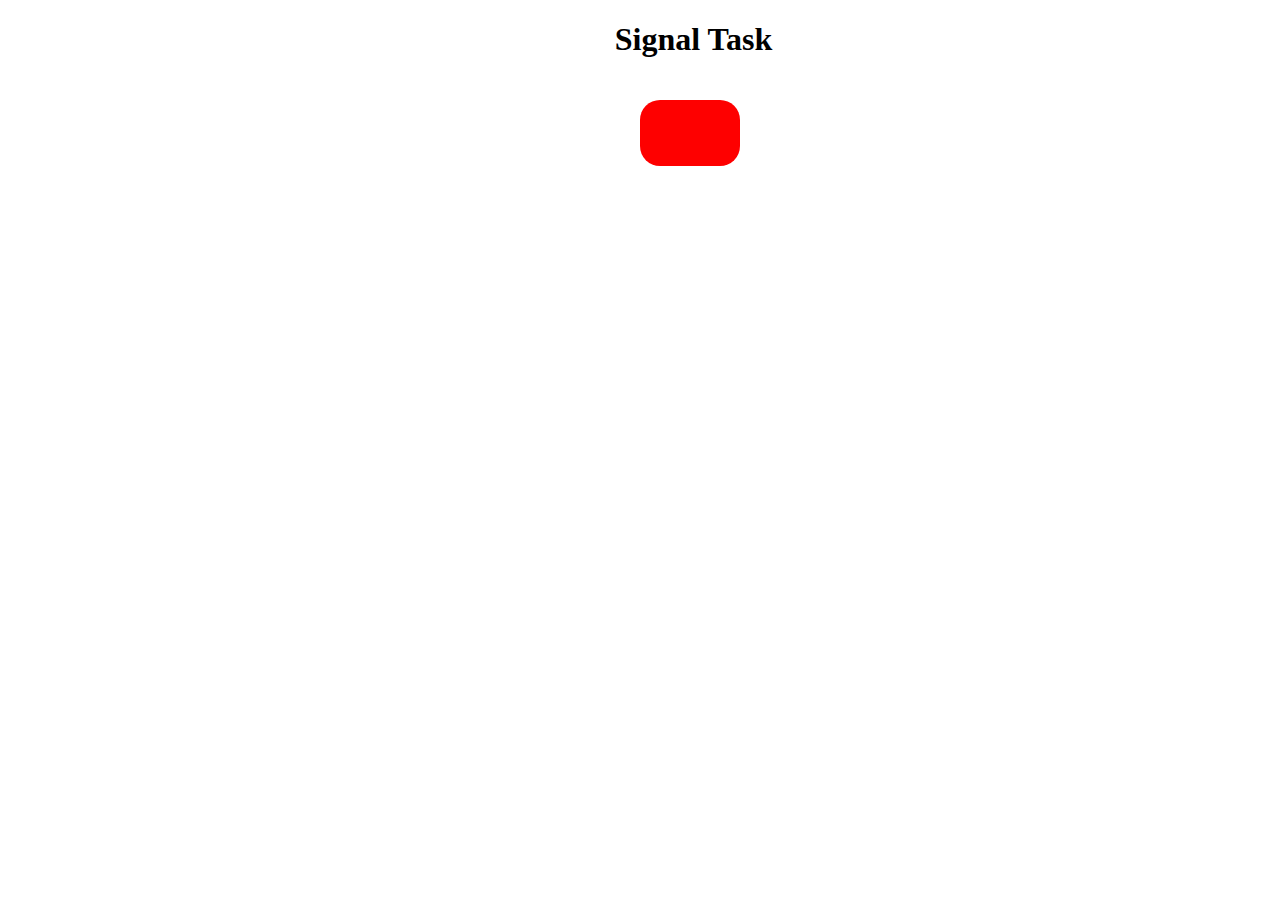
<file: New folder/index.html>
<!DOCTYPE html>
<html lang="en">
<head>
    <meta charset="UTF-8">
    <meta http-equiv="X-UA-Compatible" content="IE=edge">
    <meta name="viewport" content="width=device-width, initial-scale=1.0">
    <title>Document</title>
    <link rel="stylesheet" href="./style.css">
</head>
<body>
<h1>Signal Task</h1>
    <img src="./images/download.png" onmouseover="src='./images/green.png'" onmouseout="src='./images/yellow.png'" class="img">

</body>
</html>
</file>
<file: New folder/style.css>
.img{
    width: 100px;
    margin-left: 50%;
    margin-top: 20px;
    border-radius: 20px;
}
h1{
margin-left: 48%;
}
</file>
